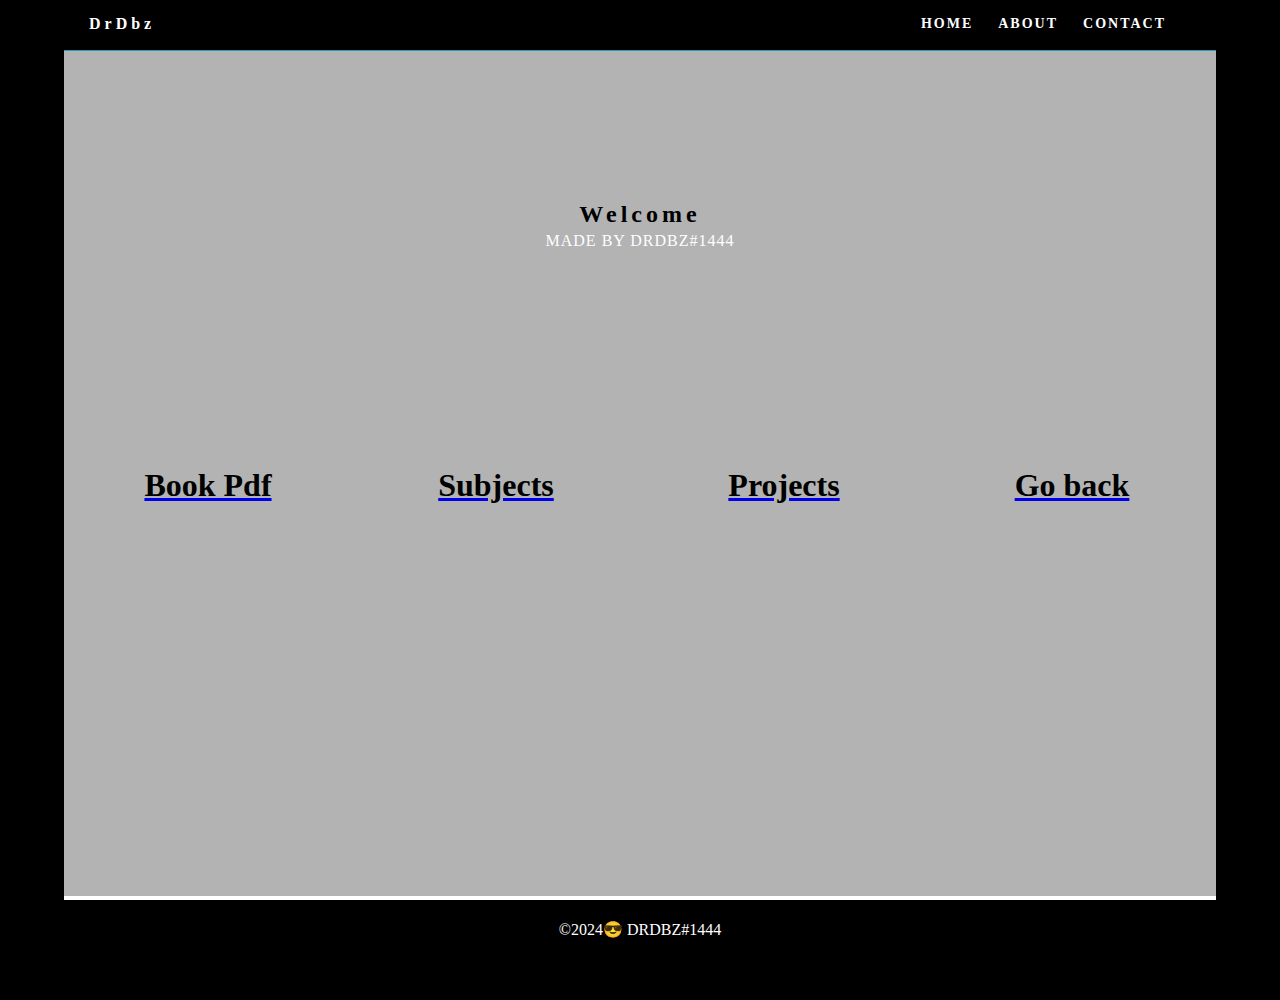
<file: class 9.html>
<!doctype html>
<html lang="en-US">
<head>
<meta charset="utf-8">
<meta http-equiv="X-UA-Compatible" content="IE=edge">
<meta name="viewport" content="width=device-width, initial-scale=1">
<title>DrDBZ#1444</title>
<link href="class9.css" rel="stylesheet" type="text/css">

</head>
<body>
<!-- Main Container -->
<div class="container"> 
  <!-- Navigation -->
  <header> <a href="">
    <h4 class="logo">DrDbz</h4>
    </a>
    <nav>
      <ul>
        <li><a href="#hero">HOME</a></li>
        <li><a href="#about">ABOUT</a></li>
        <li> <a href="#contact">CONTACT</a></li>
      </ul>
    </nav>
  </header>
  <!-- Hero Section -->
  <section class="hero" id="hero">
    <h2 class="hero_header">Welcome</h2>
    <p class="tagline">Made By DRDBZ#1444</p>
  </section>
  
  <!-- Stats Gallery Section -->
  <div class="gallery">
    <div class="thumbnail">
		<a href="tic tac toe game in html.html">  <h1 class="stats">Book Pdf</h1> </a>
		
    
    </div>
    <div class="thumbnail">
		<a href="cs9sub.html">  <h1 class="stats">Subjects</h1> </a>
      
 
    </div>
    <div class="thumbnail">
      <a href="tic tac toe game in html.html"> <h1 class="stats">Projects</h1> </a>
      
     
    </div>
    <div class="thumbnail">
     <a href="index.html"> <h1 class="stats">Go back</h1> </a>
      
      
    </div>
  </div>
 
  <!-- More Info Section -->
  
 
    
  </section>
  <!-- Copyrights Section -->
  <div class="copyright">&copy;2024😎 <strong>DrDBZ#1444</strong></div>
</div>
<!-- Main Container Ends -->
</body>
</html>
</file>
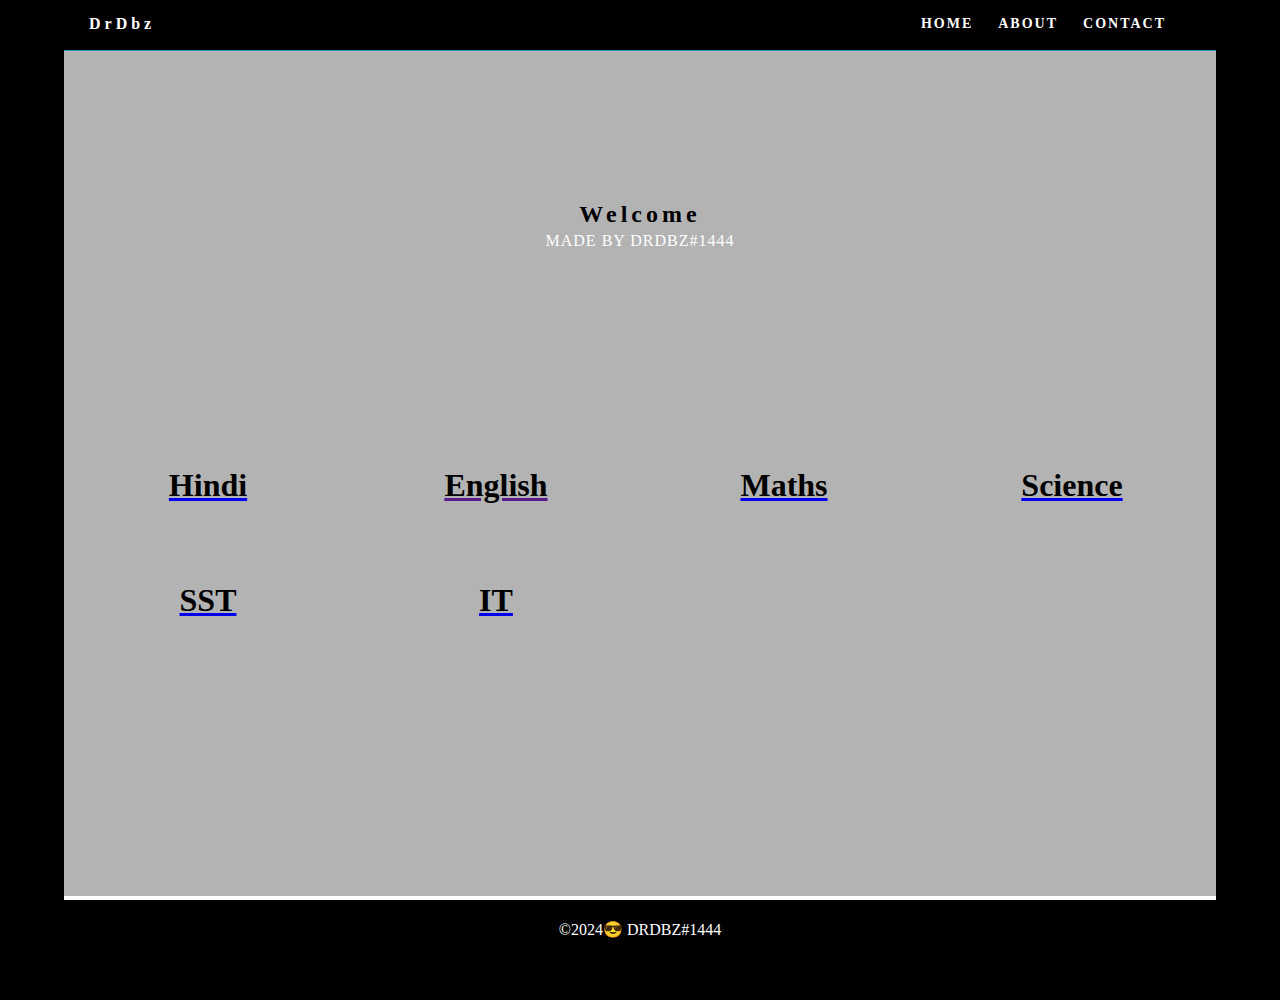
<file: cs9sub.html>
<!doctype html>
<html lang="en-US">
<head>
<meta charset="utf-8">
<meta http-equiv="X-UA-Compatible" content="IE=edge">
<meta name="viewport" content="width=device-width, initial-scale=1">
<title>DrDBZ#1444</title>
<link href="cs9sub.css" rel="stylesheet" type="text/css">

</head>
<body>
<!-- Main Container -->
<div class="container"> 
  <!-- Navigation -->
  <header> <a href="">
    <h4 class="logo">DrDbz</h4>
    </a>
    <nav>
      <ul>
        <li><a href="index.html">HOME</a></li>
        <li><a href="#about">ABOUT</a></li>
        <li> <a href="#contact">CONTACT</a></li>
      </ul>
    </nav>
  </header>
  <!-- Hero Section -->
  <section class="hero" id="hero">
    <h2 class="hero_header">Welcome</h2>
    <p class="tagline">Made By DRDBZ#1444</p>
  </section>
  
  <!-- Stats Gallery Section -->
  <div class="gallery">
    <div class="thumbnail">
		<a href="tic tac toe game in html.html">  <h1 class="stats">Hindi</h1> </a>
		
    
    </div>
    <div class="thumbnail">
		<a href="">  <h1 class="stats">English</h1> </a>
      
 
    </div>
    <div class="thumbnail">
      <a href="tic tac toe game in html.html"> <h1 class="stats">Maths</h1> </a>
      
     
    </div>
    <div class="thumbnail">
     <a href="index.html"> <h1 class="stats">Science</h1> </a>
      
      
    </div>
    <div class="thumbnail">
        <a href="index.html"> <h1 class="stats">SST</h1> </a>
         
         
       </div>
       <div class="thumbnail">
        <a href="index.html"> <h1 class="stats">IT</h1> </a>
         
         
       </div>
  </div>
 
  <!-- More Info Section -->
  
 
    
  </section>
  <!-- Copyrights Section -->
  <div class="copyright">&copy;2024😎 <strong>DrDBZ#1444</strong></div>
</div>
<!-- Main Container Ends -->
</body>
</html>
</file>
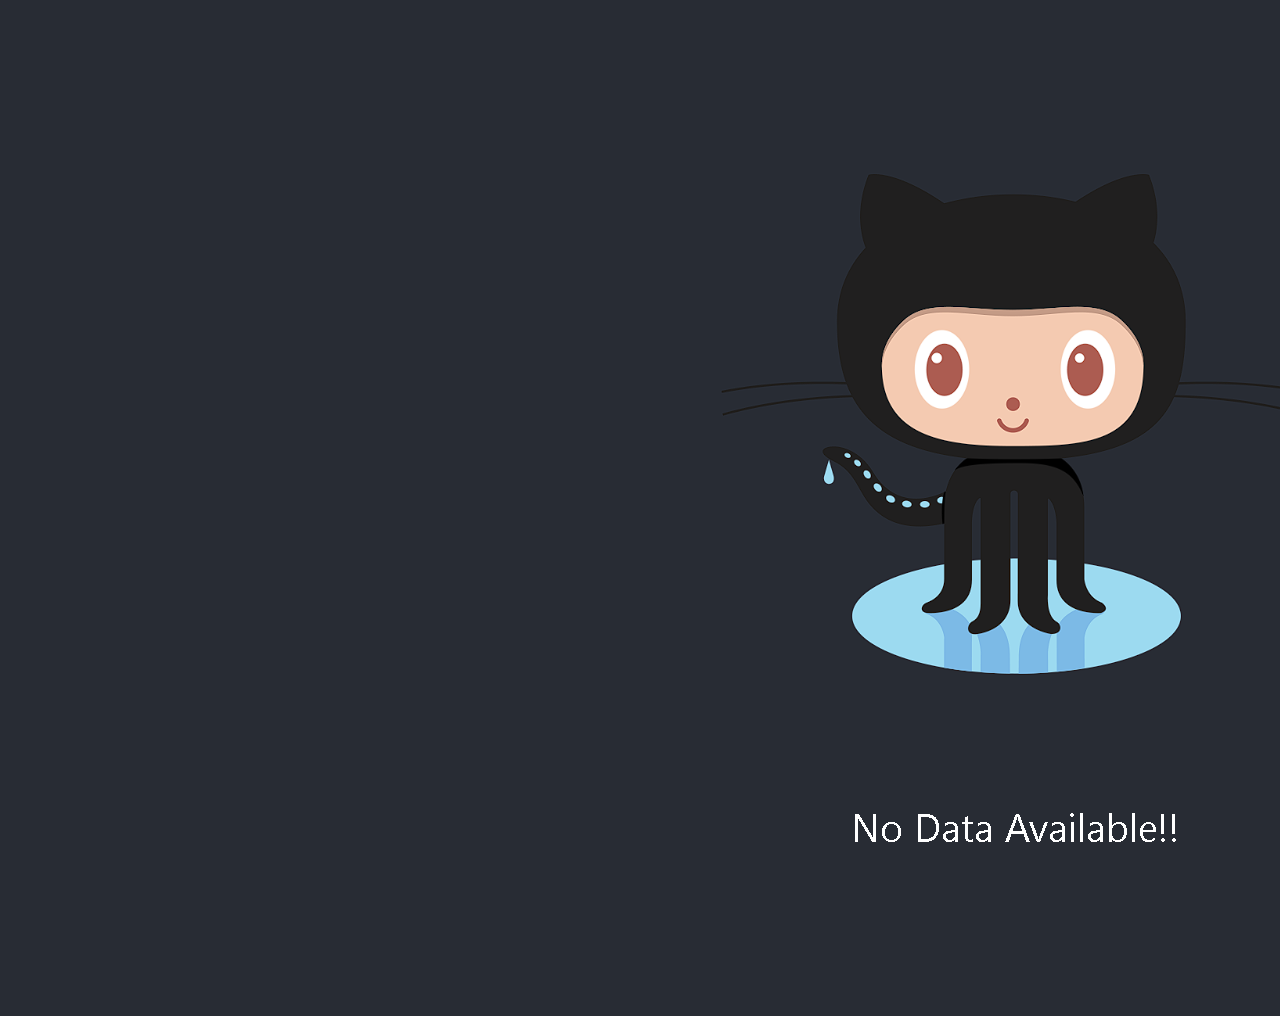
<file: tic tac toe game in html.html>
<!DOCTYPE html>
<html lang="en">
<head>
    <meta charset="UTF-8">
    <meta http-equiv="X-UA-Compatible" content="IE=edge">
    <meta name="viewport" content="width=device-width, initial-scale=1.0">
    <title>Document</title>
</head>
<body bgcolor="#282c34">
    <div class="center-img">
        <img src="Screenshot 2023-01-29 092859.png" alt="your-image-description">
      </div>
      <style>
        .center-img {
  display: flex;
  justify-content: center;
  align-items: center;
  height: 1000px;
  width: 2000px;
  background-color: #282c34;
  size: 100px;
  
  
}
   </style>

</body>
</html>
</file>
<file: class9.css>
@charset "UTF-8";
/* Body */
body {
	font-family: source-sans-pro;
	background-color: #000000;
	margin-top: 0px;
	margin-right: 0px;
	margin-bottom: 0px;
	margin-left: 0px;
	font-style: normal;
	font-weight: 200;
}
/* Container */
.container {
	width: 90%;
	margin-left: auto;
	margin-right: auto;
	height: 1000px;
	background-color: #FFFFFF;
}
/* Navigation */
header {
	width: 100%;
	height: 5%;
	background-color: #000000;
	border-bottom: 1px solid #2C9AB7;
}
.logo {
	color: #fff;
	font-weight: bold;
	text-align: undefined;
	width: 10%;
	float: left;
	margin-top: 15px;
	margin-left: 25px;
	letter-spacing: 4px;
}
nav {
	float: right;
	width: 50%;
	text-align: right;
	margin-right: 25px;
}
header nav ul {
	list-style: none;
	float: right;
}
nav ul li {
	float: left;
	color: #FFFFFF;
	font-size: 14px;
	text-align: left;
	margin-right: 25px;
	letter-spacing: 2px;
	font-weight: bold;
	transition: all 0.3s linear;
}
ul li a {
	color: #FFFFFF;
	text-decoration: none;
}
ul li:hover a {
	color: #2C9AB7;
}
.hero_header {
	color: ##000000;
	text-align: center;
	margin-top: 0px;
	margin-right: 0px;
	margin-bottom: 0px;
	margin-left: 0px;
	letter-spacing: 4px;
}
/* Hero Section */
.hero {
	background-color: #B3B3B3;
	padding-top: 150px;
	padding-bottom: 150px;
}
.light {
	font-weight: bold;
	color: ##000000;
}
.tagline {
	text-align: center;
	color: #FFFFFF;
	margin-top: 4px;
	font-weight: lighter;
	text-transform: uppercase;
	letter-spacing: 1px;
}
/* About Section */
.text_column {
	width: 29%;
	text-align: justify;
	font-weight: lighter;
	line-height: 25px;
	float: left;
	padding-left: 20px;
	padding-right: 20px;
	color: #A3A3A3;
}
.about {
	padding-left: 25px;
	padding-right: 25px;
	padding-top: 35px;
	display: inline-block;
	background-color: #A3A3A3;
	margin-top: 0px;
}
/* Stats Gallery */
.stats {
	color: #000000;
	margin-bottom: px;
}
.gallery {
	clear: both;
	display: inline-block;
	width: 100%;
    height: 450px;
	background-color: #b3b3b3;
	/* [disabled]min-width: 400px;
*/
	padding-bottom: 35px;
	padding-top: 0px;
	margin-top: -5px;
	margin-bottom: 0px;
}
.thumbnail {
	width: 25%;
	text-align: center;
	float: left;
	margin-top: 35px;
}
.gallery .thumbnail h4 {
	margin-top: 5px;
	margin-right: 5px;
	margin-bottom: 5px;
	margin-left: 5px;
	color: #52BAD5;
}
.gallery .thumbnail p {
	margin-top: 0px;
	margin-right: 0px;
	margin-bottom: 0px;
	margin-left: 0px;
	color: #A3A3A3;
}
/* Parallax Section */
.banner {
	background-color: #2D9AB7;
	background-image: url(../images/parallax.png);
	height: 700px;
	background-attachment: fixed;
	background-size: cover;
	background-repeat: no-repeat;
}
.parallax {
	color: #FFFFFF;
	text-align: right;
	padding-right: 100px;
	padding-top: 110px;
	letter-spacing: 2px;
	margin-top: 0px;
}
.parallax_description {
	color: #FFFFFF;
	text-align: right;
	padding-right: 100px;
	width: 30%;
	float: right;
	font-weight: lighter;
	line-height: 23px;
	margin-top: 0px;
	margin-right: 0px;
	margin-bottom: 0px;
	margin-left: 0px;
}
/* More info */
footer {
	background-color: #FFFFFF;
	padding-bottom: 35px;
}
.footer_column {
	width: 50%;
	text-align: center;
	padding-top: 30px;
	float: left;
}
footer .footer_column h3 {
	color: #B3B3B3;
	text-align: center;
}
footer .footer_column p {
	color: #717070;
	background-color: #FFFFFF;
}
.cards {
	width: 100%;
	height: auto;
	max-width: 400px;
	max-height: 200px;
}
footer .footer_column p {
	padding-left: 30px;
	padding-right: 30px;
	text-align: justify;
	line-height: 25px;
	font-weight: lighter;
	margin-left: 20px;
	margin-right: 20px;
}
.button {
	width: 200px;
	margin-top: 40px;
	margin-right: auto;
	margin-bottom: auto;
	margin-left: auto;
	padding-top: 20px;
	padding-right: 10px;
	padding-bottom: 20px;
	padding-left: 10px;
	text-align: center;
	vertical-align: middle;
	border-radius: 0px;
	text-transform: uppercase;
	font-weight: bold;
	letter-spacing: 2px;
	border: 3px solid #FFFFFF;
	color: #FFFFFF;
	transition: all 0.3s linear;
}
.button:hover {
	background-color: #FEFEFE;
	color: #C4C4C4;
	cursor: pointer;
}
.copyright {
	text-align: center;
	padding-top: 20px;
	padding-bottom: 20px;
	background-color: #000000;
	color: #FFFFFF;
	text-transform: uppercase;
	font-weight: lighter;
	letter-spacing: 0px;
	border-top-width: 0px;
    height: 60px;
}
.footer_banner {
	background-color: #B3B3B3;
	padding-top: 60px;
	padding-bottom: 60PX;
	margin-bottom: 0px;
	background-image: url(../images/pattern.png);
	background-repeat: repeat;
}
footer {
	display: inline-block;
}
.hidden {
	display: none;
}

/* Mobile */
@media (max-width: 320px) {
.logo {
	width: 100%;
	text-align: center;
	margin-top: 13px;
	margin-right: 0px;
	margin-bottom: 0px;
	margin-left: 0px;
}
.container header nav {
	margin-top: 0px;
	margin-right: 0px;
	margin-bottom: 0px;
	margin-left: 0px;
	width: 100%;
	float: none;
	display: none;
}
header nav ul {
}
nav ul li {
	margin-top: 0px;
	margin-right: 0px;
	margin-bottom: 0px;
	margin-left: 0px;
	width: 100%;
	text-align: center;
}
.text_column {
	width: 100%;
	text-align: justify;
	padding-top: 0px;
	padding-right: 0px;
	padding-bottom: 0px;
	padding-left: 0px;
}
.thumbnail {
	width: 100%;
}
.footer_column {
	width: 100%;
	margin-top: 0px;
}
.parallax {
	text-align: center;
	margin-top: 0px;
	margin-right: 0px;
	margin-bottom: 0px;
	margin-left: 0px;
	padding-top: 40%;
	padding-right: 0px;
	padding-bottom: 0px;
	padding-left: 0px;
	width: 100%;
	font-size: 18px;
}
.parallax_description {
	padding-top: 0px;
	padding-right: 0px;
	padding-bottom: 0px;
	padding-left: 0px;
	width: 90%;
	margin-top: 25px;
	margin-right: 0px;
	margin-bottom: 0px;
	margin-left: 12px;
	float: none;
	text-align: center;
}
.banner {
	background-color: #2D9AB7;
	background-image: none;
}
.tagline {
	margin-top: 20px;
	line-height: 22px;
}
.hero_header {
	padding-left: 10px;
	padding-right: 10px;
	line-height: 22px;
	text-align: center;
}
}

/* Small Tablets */
@media (min-width: 321px)and (max-width: 767px) {
.logo {
	width: 100%;
	text-align: center;
	margin-top: 13px;
	margin-right: 0px;
	margin-bottom: 0px;
	margin-left: 0px;
	color: #043745;
}
.container header nav {
	margin-top: 0px;
	margin-right: 0px;
	margin-bottom: 0px;
	margin-left: 0px;
	width: 100%;
	float: none;
	overflow: auto;
	display: inline-block;
	background: #52bad5;
}
header nav ul {
	padding: 0px;
	float: none;
}
nav ul li {
	margin-top: 0px;
	margin-right: 0px;
	margin-bottom: 0px;
	margin-left: 0px;
	width: 100%;
	text-align: center;
	padding-top: 8px;
	padding-bottom: 8px;
}
.text_column {
	width: 100%;
	text-align: left;
	padding-top: 0px;
	padding-right: 0px;
	padding-bottom: 0px;
	padding-left: 0px;
}
.thumbnail {
	width: 100%;
}
.footer_column {
	width: 100%;
	margin-top: 0px;
}
.parallax {
	text-align: center;
	margin-top: 0px;
	margin-right: 0px;
	margin-bottom: 0px;
	margin-left: 0px;
	padding-top: 40%;
	padding-right: 0px;
	padding-bottom: 0px;
	padding-left: 0px;
	width: 100%;
	font-size: 18px;
}
.parallax_description {
	padding-top: 0px;
	padding-right: 0px;
	padding-bottom: 0px;
	padding-left: 0px;
	margin-top: 30%;
	margin-right: 0px;
	margin-bottom: 0px;
	margin-left: 0px;
	float: none;
	width: 100%;
	text-align: center;
}
.thumbnail {
	width: 50%;
}
.parallax {
	margin-top: 0px;
	margin-right: 0px;
	margin-bottom: 0px;
	margin-left: 0px;
	padding-right: 0px;
	padding-bottom: 0px;
	padding-left: 0px;
	padding-top: 20%;
}
.parallax_description {
	margin-top: 0px;
	margin-right: 0px;
	margin-bottom: 0px;
	margin-left: 0px;
	width: 100%;
	padding-top: 30px;
}
.banner {
	padding-left: 20px;
	padding-right: 20px;
}
.footer_column {
	width: 100%;
}
}

/* Small Desktops */
@media (min-width: 768px) and (max-width: 1096px) {
.text_column {
	width: 100%;
}
.thumbnail {
	width: 50%;
}
.text_column {
	width: 100%;
	margin-top: 0px;
	margin-right: 0px;
	margin-bottom: 0px;
	margin-left: 0px;
	padding-top: 0px;
	padding-right: 0px;
	padding-bottom: 0px;
	padding-left: 0px;
}
.banner {
	margin-top: 0px;
	padding-top: 0px;
}
}
</file>
<file: cs9sub.css>
@charset "UTF-8";
/* Body */
body {
	font-family: source-sans-pro;
	background-color: #000000;
	margin-top: 0px;
	margin-right: 0px;
	margin-bottom: 0px;
	margin-left: 0px;
	font-style: normal;
	font-weight: 200;
}
/* Container */
.container {
	width: 90%;
	margin-left: auto;
	margin-right: auto;
	height: 1000px;
	background-color: #FFFFFF;
}
/* Navigation */
header {
	width: 100%;
	height: 5%;
	background-color: #000000;
	border-bottom: 1px solid #2C9AB7;
}
.logo {
	color: #fff;
	font-weight: bold;
	text-align: undefined;
	width: 10%;
	float: left;
	margin-top: 15px;
	margin-left: 25px;
	letter-spacing: 4px;
}
nav {
	float: right;
	width: 50%;
	text-align: right;
	margin-right: 25px;
}
header nav ul {
	list-style: none;
	float: right;
}
nav ul li {
	float: left;
	color: #FFFFFF;
	font-size: 14px;
	text-align: left;
	margin-right: 25px;
	letter-spacing: 2px;
	font-weight: bold;
	transition: all 0.3s linear;
}
ul li a {
	color: #FFFFFF;
	text-decoration: none;
}
ul li:hover a {
	color: #2C9AB7;
}
.hero_header {
	color: ##000000;
	text-align: center;
	margin-top: 0px;
	margin-right: 0px;
	margin-bottom: 0px;
	margin-left: 0px;
	letter-spacing: 4px;
}
/* Hero Section */
.hero {
	background-color: #B3B3B3;
	padding-top: 150px;
	padding-bottom: 150px;
}
.light {
	font-weight: bold;
	color: ##000000;
}
.tagline {
	text-align: center;
	color: #FFFFFF;
	margin-top: 4px;
	font-weight: lighter;
	text-transform: uppercase;
	letter-spacing: 1px;
}
/* About Section */
.text_column {
	width: 29%;
	text-align: justify;
	font-weight: lighter;
	line-height: 25px;
	float: left;
	padding-left: 20px;
	padding-right: 20px;
	color: #A3A3A3;
}
.about {
	padding-left: 25px;
	padding-right: 25px;
	padding-top: 35px;
	display: inline-block;
	background-color: #A3A3A3;
	margin-top: 0px;
}
/* Stats Gallery */
.stats {
	color: #000000;
	margin-bottom: px;
}
.gallery {
	clear: both;
	display: inline-block;
	width: 100%;
    height: 450px;
	background-color: #b3b3b3;
	/* [disabled]min-width: 400px;
*/
	padding-bottom: 35px;
	padding-top: 0px;
	margin-top: -5px;
	margin-bottom: 0px;
}
.thumbnail {
	width: 25%;
	text-align: center;
	float: left;
	margin-top: 35px;
}
.gallery .thumbnail h4 {
	margin-top: 5px;
	margin-right: 5px;
	margin-bottom: 5px;
	margin-left: 5px;
	color: #52BAD5;
}
.gallery .thumbnail p {
	margin-top: 0px;
	margin-right: 0px;
	margin-bottom: 0px;
	margin-left: 0px;
	color: #A3A3A3;
}
/* Parallax Section */
.banner {
	background-color: #2D9AB7;
	background-image: url(../images/parallax.png);
	height: 700px;
	background-attachment: fixed;
	background-size: cover;
	background-repeat: no-repeat;
}
.parallax {
	color: #FFFFFF;
	text-align: right;
	padding-right: 100px;
	padding-top: 110px;
	letter-spacing: 2px;
	margin-top: 0px;
}
.parallax_description {
	color: #FFFFFF;
	text-align: right;
	padding-right: 100px;
	width: 30%;
	float: right;
	font-weight: lighter;
	line-height: 23px;
	margin-top: 0px;
	margin-right: 0px;
	margin-bottom: 0px;
	margin-left: 0px;
}
/* More info */
footer {
	background-color: #FFFFFF;
	padding-bottom: 35px;
}
.footer_column {
	width: 50%;
	text-align: center;
	padding-top: 30px;
	float: left;
}
footer .footer_column h3 {
	color: #B3B3B3;
	text-align: center;
}
footer .footer_column p {
	color: #717070;
	background-color: #FFFFFF;
}
.cards {
	width: 100%;
	height: auto;
	max-width: 400px;
	max-height: 200px;
}
footer .footer_column p {
	padding-left: 30px;
	padding-right: 30px;
	text-align: justify;
	line-height: 25px;
	font-weight: lighter;
	margin-left: 20px;
	margin-right: 20px;
}
.button {
	width: 200px;
	margin-top: 40px;
	margin-right: auto;
	margin-bottom: auto;
	margin-left: auto;
	padding-top: 20px;
	padding-right: 10px;
	padding-bottom: 20px;
	padding-left: 10px;
	text-align: center;
	vertical-align: middle;
	border-radius: 0px;
	text-transform: uppercase;
	font-weight: bold;
	letter-spacing: 2px;
	border: 3px solid #FFFFFF;
	color: #FFFFFF;
	transition: all 0.3s linear;
}
.button:hover {
	background-color: #FEFEFE;
	color: #C4C4C4;
	cursor: pointer;
}
.copyright {
	text-align: center;
	padding-top: 20px;
	padding-bottom: 20px;
	background-color: #000000;
	color: #FFFFFF;
	text-transform: uppercase;
	font-weight: lighter;
	letter-spacing: 0px;
	border-top-width: 0px;
    height: 60px;
}
.footer_banner {
	background-color: #B3B3B3;
	padding-top: 60px;
	padding-bottom: 60PX;
	margin-bottom: 0px;
	background-image: url(../images/pattern.png);
	background-repeat: repeat;
}
footer {
	display: inline-block;
}
.hidden {
	display: none;
}

/* Mobile */
@media (max-width: 320px) {
.logo {
	width: 100%;
	text-align: center;
	margin-top: 13px;
	margin-right: 0px;
	margin-bottom: 0px;
	margin-left: 0px;
}
.container header nav {
	margin-top: 0px;
	margin-right: 0px;
	margin-bottom: 0px;
	margin-left: 0px;
	width: 100%;
	float: none;
	display: none;
}
header nav ul {
}
nav ul li {
	margin-top: 0px;
	margin-right: 0px;
	margin-bottom: 0px;
	margin-left: 0px;
	width: 100%;
	text-align: center;
}
.text_column {
	width: 100%;
	text-align: justify;
	padding-top: 0px;
	padding-right: 0px;
	padding-bottom: 0px;
	padding-left: 0px;
}
.thumbnail {
	width: 100%;
}
.footer_column {
	width: 100%;
	margin-top: 0px;
}
.parallax {
	text-align: center;
	margin-top: 0px;
	margin-right: 0px;
	margin-bottom: 0px;
	margin-left: 0px;
	padding-top: 40%;
	padding-right: 0px;
	padding-bottom: 0px;
	padding-left: 0px;
	width: 100%;
	font-size: 18px;
}
.parallax_description {
	padding-top: 0px;
	padding-right: 0px;
	padding-bottom: 0px;
	padding-left: 0px;
	width: 90%;
	margin-top: 25px;
	margin-right: 0px;
	margin-bottom: 0px;
	margin-left: 12px;
	float: none;
	text-align: center;
}
.banner {
	background-color: #2D9AB7;
	background-image: none;
}
.tagline {
	margin-top: 20px;
	line-height: 22px;
}
.hero_header {
	padding-left: 10px;
	padding-right: 10px;
	line-height: 22px;
	text-align: center;
}
}

/* Small Tablets */
@media (min-width: 321px)and (max-width: 767px) {
.logo {
	width: 100%;
	text-align: center;
	margin-top: 13px;
	margin-right: 0px;
	margin-bottom: 0px;
	margin-left: 0px;
	color: #043745;
}
.container header nav {
	margin-top: 0px;
	margin-right: 0px;
	margin-bottom: 0px;
	margin-left: 0px;
	width: 100%;
	float: none;
	overflow: auto;
	display: inline-block;
	background: #52bad5;
}
header nav ul {
	padding: 0px;
	float: none;
}
nav ul li {
	margin-top: 0px;
	margin-right: 0px;
	margin-bottom: 0px;
	margin-left: 0px;
	width: 100%;
	text-align: center;
	padding-top: 8px;
	padding-bottom: 8px;
}
.text_column {
	width: 100%;
	text-align: left;
	padding-top: 0px;
	padding-right: 0px;
	padding-bottom: 0px;
	padding-left: 0px;
}
.thumbnail {
	width: 100%;
}
.footer_column {
	width: 100%;
	margin-top: 0px;
}
.parallax {
	text-align: center;
	margin-top: 0px;
	margin-right: 0px;
	margin-bottom: 0px;
	margin-left: 0px;
	padding-top: 40%;
	padding-right: 0px;
	padding-bottom: 0px;
	padding-left: 0px;
	width: 100%;
	font-size: 18px;
}
.parallax_description {
	padding-top: 0px;
	padding-right: 0px;
	padding-bottom: 0px;
	padding-left: 0px;
	margin-top: 30%;
	margin-right: 0px;
	margin-bottom: 0px;
	margin-left: 0px;
	float: none;
	width: 100%;
	text-align: center;
}
.thumbnail {
	width: 50%;
}
.parallax {
	margin-top: 0px;
	margin-right: 0px;
	margin-bottom: 0px;
	margin-left: 0px;
	padding-right: 0px;
	padding-bottom: 0px;
	padding-left: 0px;
	padding-top: 20%;
}
.parallax_description {
	margin-top: 0px;
	margin-right: 0px;
	margin-bottom: 0px;
	margin-left: 0px;
	width: 100%;
	padding-top: 30px;
}
.banner {
	padding-left: 20px;
	padding-right: 20px;
}
.footer_column {
	width: 100%;
}
}

/* Small Desktops */
@media (min-width: 768px) and (max-width: 1096px) {
.text_column {
	width: 100%;
}
.thumbnail {
	width: 50%;
}
.text_column {
	width: 100%;
	margin-top: 0px;
	margin-right: 0px;
	margin-bottom: 0px;
	margin-left: 0px;
	padding-top: 0px;
	padding-right: 0px;
	padding-bottom: 0px;
	padding-left: 0px;
}
.banner {
	margin-top: 0px;
	padding-top: 0px;
}
}
</file>
